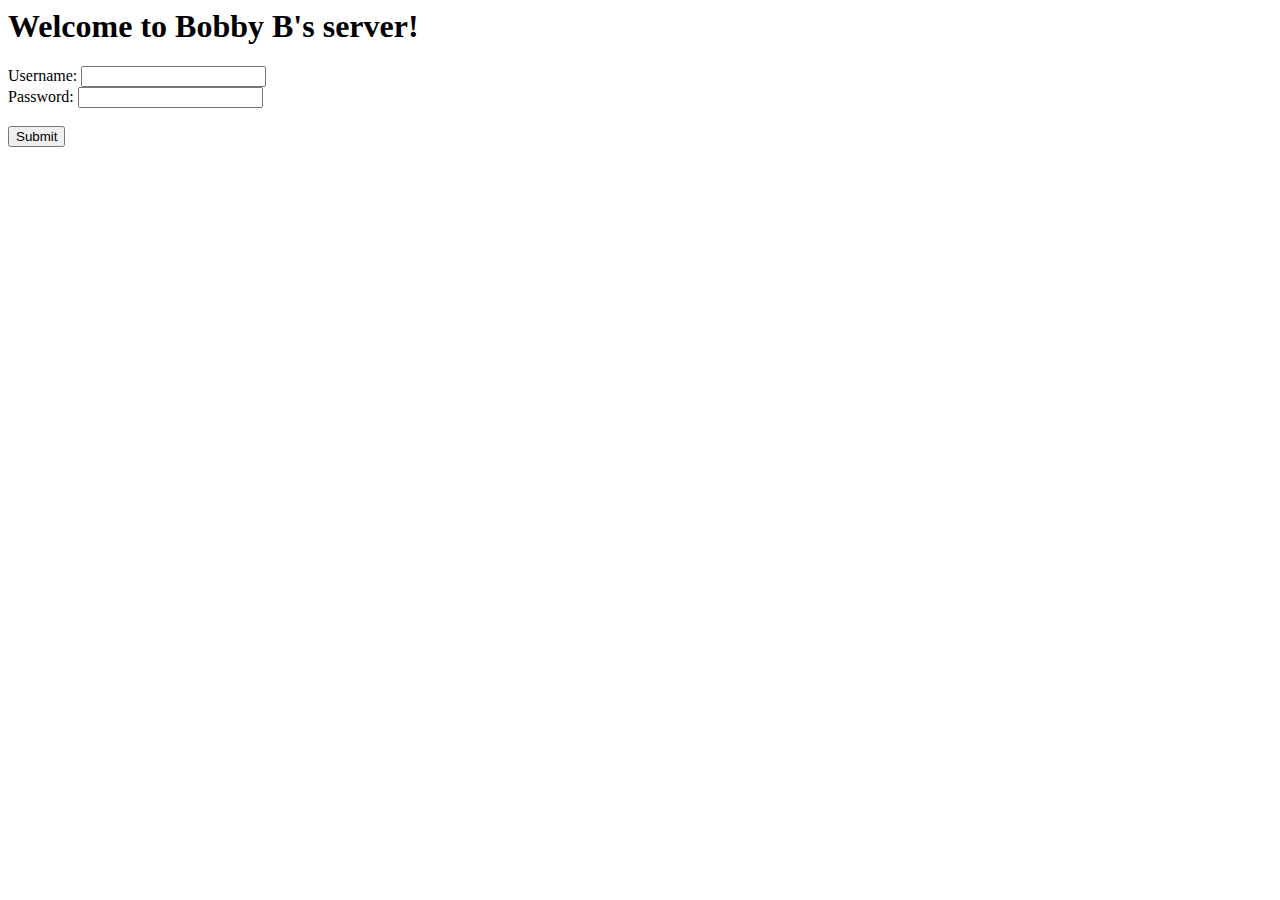
<file: server.html>
<html>
	<head>
		<title>Bobby B's Server</title>
	</head>
	<body>
		<h1>Welcome to Bobby B's server!</h1>
		<form action="swiss_server">
			Username: <input></input> <br />
			Password: <input type="password"></input> <br />
			<br />
			<button type="submit">Submit</button>
		</form>
	</body>
</html>
</file>
